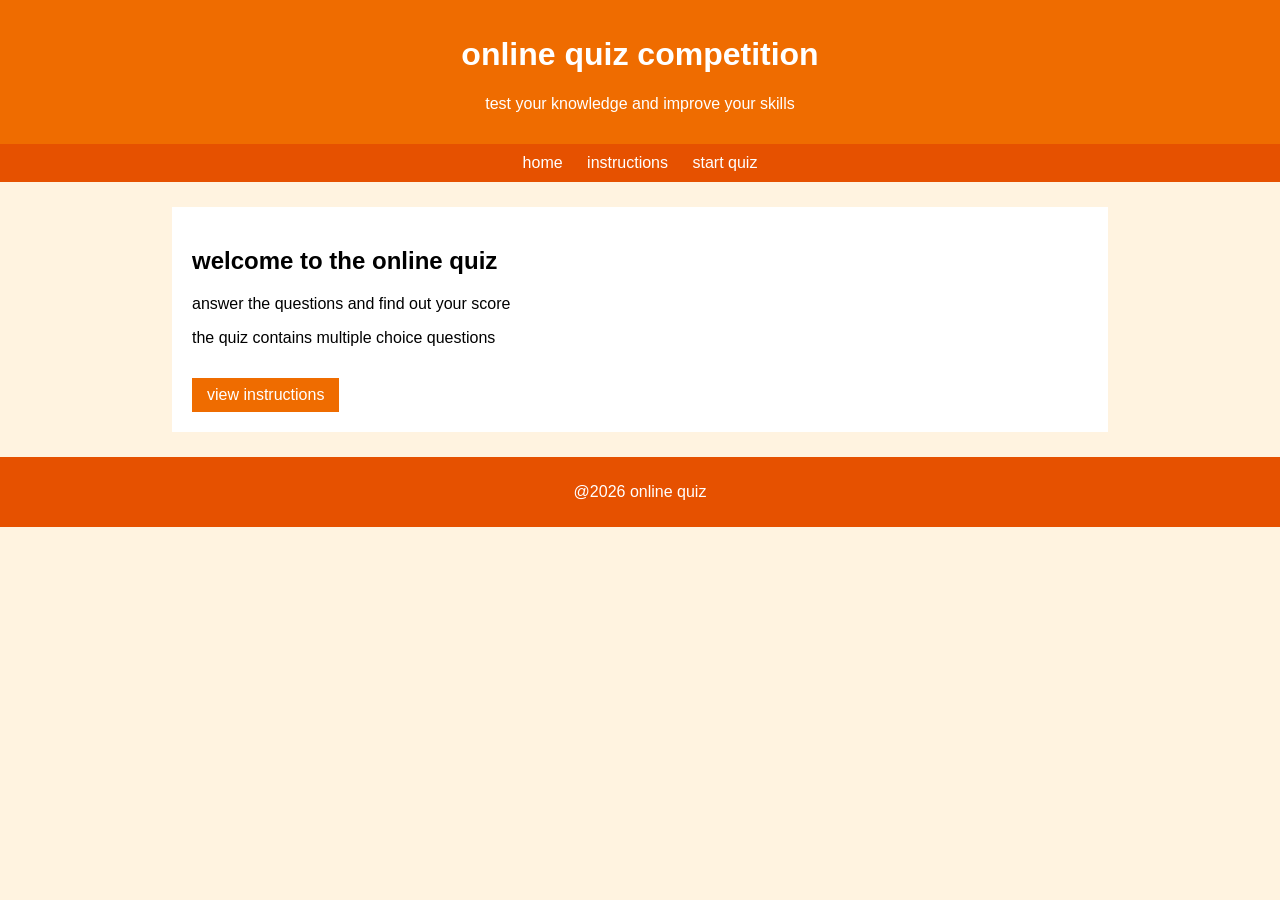
<file: index.html>
<!doctype html>
<html>
<head>
    <title>online quiz</title>
    <link rel="stylesheet"href="styles.css">
</head>
<body>
    <header>
        <h1>online quiz competition</h1>
        <p>test your knowledge and improve your skills</p>
    </header>
    <nav>
        <a href="index.html">home</a>
        <a href="instructions.html">instructions</a>
        <a href="quiz.html">start quiz</a>
       </nav>
       <div class="content">
        <h2>welcome to the online quiz</h2>
        <p>answer the questions and find out your score</p>
        <p>the quiz contains multiple choice questions</p>
        <a class="button"href="instructions.html">
            view instructions</a>
            </div>
            <footer>
                <p>@2026 online quiz</p>
            </footer>
            </body>
            </html>
</file>
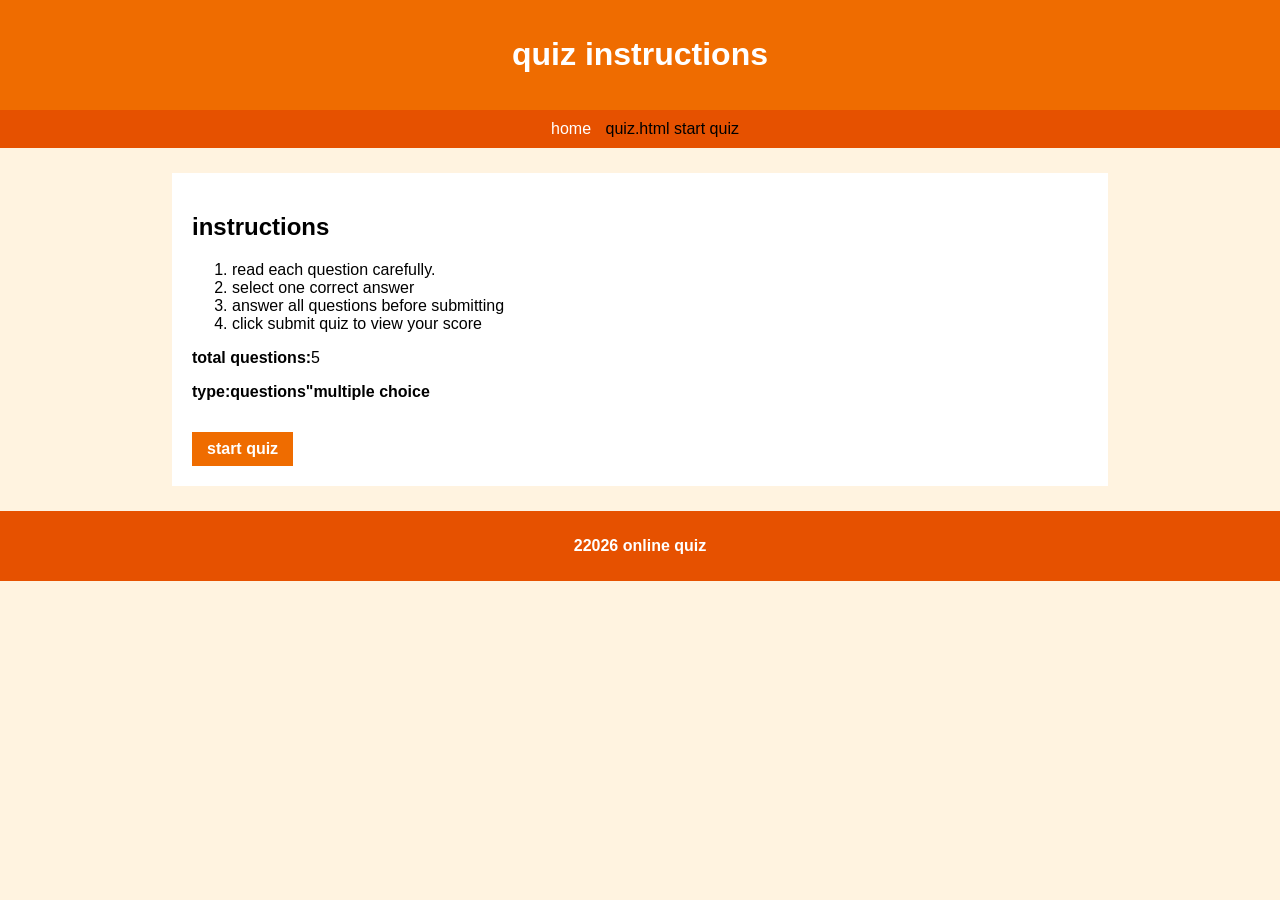
<file: instructions.html>
<!doctype html>
<html>
    <head>
        <title>quiz instructions</title>
        <link rel="stylesheet"href="styles.css">
    </head>
    <body>
        <header>
            <h1>quiz instructions</h1>
        </header>
        <nav>
            <a href="index.html">home</a>
            <instructions class="html">
                <instructions>quiz.html start quiz
        </nav>
        <div class="content">
            <h2>instructions</h2>
            <ol>
                <li>read each question carefully.</li>
                <li>select one correct answer</li>
                <li>answer all questions before submitting</li>
                <li>click submit quiz to view your score</li>
            </ol>
            <p><b>total questions:</b>5</p>
            <p><b>type:questions"multiple choice</p>
                <a class="button"href="quiz.html">start quiz</a>
                </div>
                <footer>
                    <p>22026 online quiz</p>
                </footer>
                </body>
                </html>
</file>
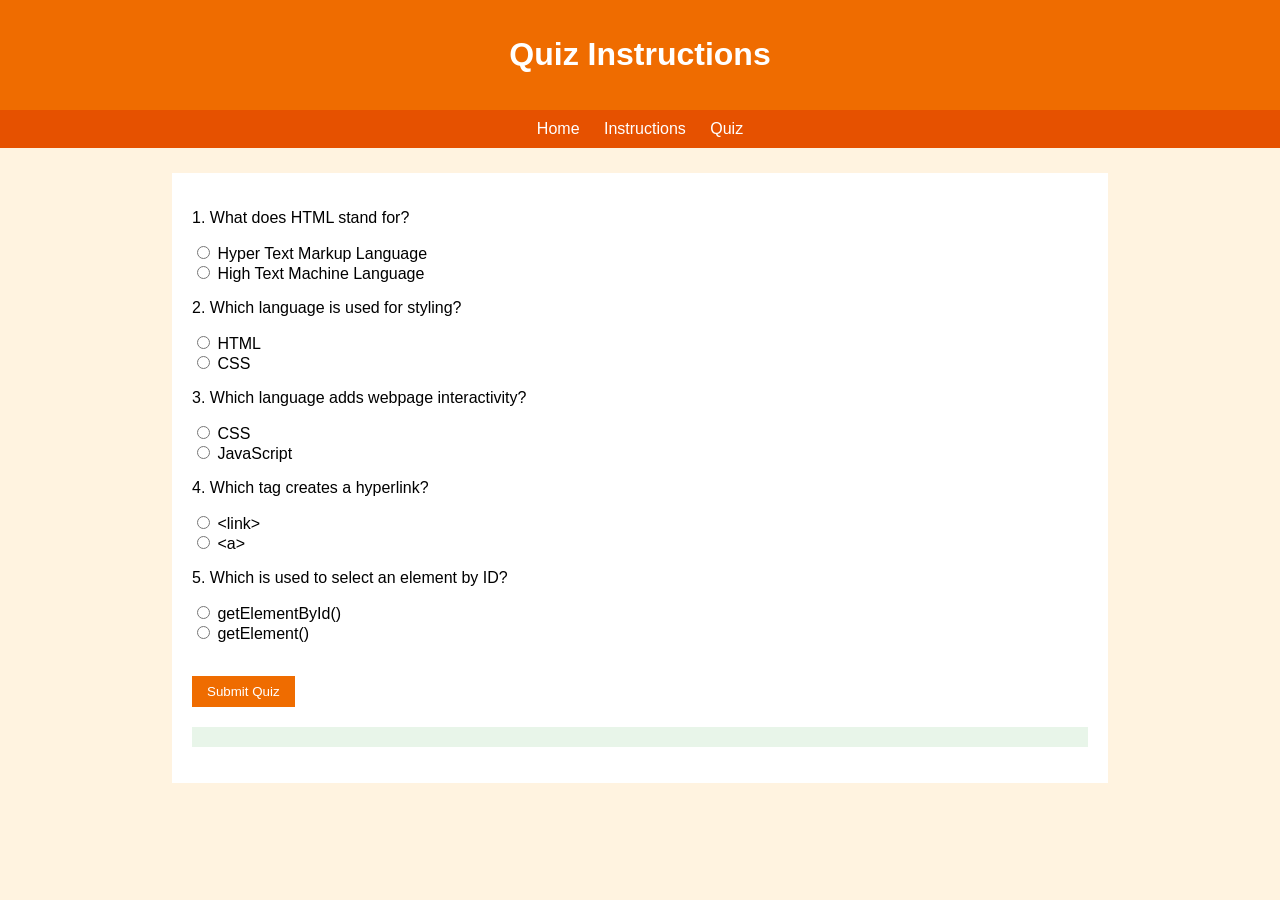
<file: quiz.html>
<!doctype html>
<html>
<head>
    <title>Quiz</title>
    <link rel="stylesheet" href="styles.css">
</head>

<body>

    <header>
        <h1>Quiz Instructions</h1>
    </header>

    <nav>
        <a href="index.html">Home</a>
        <a href="instructions.html">Instructions</a>
        <a href="quiz.html">Quiz</a>
    </nav>

    <div class="content">

        <form onsubmit="checkquiz(event)">

            <p>1. What does HTML stand for?</p>
            <input type="radio" name="q1" value="a" required>
            Hyper Text Markup Language<br>

            <input type="radio" name="q1" value="b">
            High Text Machine Language<br>

            <p>2. Which language is used for styling?</p>
            <input type="radio" name="q2" value="a" required>
            HTML<br>

            <input type="radio" name="q2" value="b">
            CSS<br>

            <p>3. Which language adds webpage interactivity?</p>
            <input type="radio" name="q3" value="a" required>
            CSS<br>

            <input type="radio" name="q3" value="b">
            JavaScript<br>

            <p>4. Which tag creates a hyperlink?</p>
            <input type="radio" name="q4" value="a" required>
            &lt;link&gt;<br>

            <input type="radio" name="q4" value="b">
            &lt;a&gt;<br>

            <p>5. Which is used to select an element by ID?</p>
            <input type="radio" name="q5" value="a" required>
            getElementById()<br>

            <input type="radio" name="q5" value="b">
            getElement()<br>

            <br>
            <button type="submit">Submit Quiz</button>

        </form>

        <p id="result"></p>

    </div>

    <script>
        function checkquiz(event) {
            event.preventDefault();

            let score = 0;

            if (document.querySelector("input[name='q1']:checked").value == "a") score++;
            if (document.querySelector("input[name='q2']:checked").value == "b") score++;
            if (document.querySelector("input[name='q3']:checked").value == "b") score++;
            if (document.querySelector("input[name='q4']:checked").value == "b") score++;
            if (document.querySelector("input[name='q5']:checked").value == "a") score++;

            document.getElementById("result").innerHTML =
                "Quiz completed! Your score is " + score + "/5";
        }
    </script>

</body>
</html>
</file>
<file: styles.css>
body {
    margin: 0;
    font-family: Arial;
    background-color: #fff3e0;
}

header {
    text-align: center;
    background-color: #ef6c00;
    color: white;
    padding: 15px;
}

nav {
    text-align: center;
    background-color: #e65100;
    padding: 10px;
}

nav a {
    color: white;
    text-decoration: none;
    margin: 10px;
}

.content {
    width: 70%;
    margin: 25px auto;
    padding: 20px;
    background-color: white;
}

.button,
button {
    display: inline-block;
    padding: 8px 15px;
    margin-top: 15px;
    background-color: #ef6c00;
    color: white;
    border: none;
    text-decoration: none;
    cursor: pointer;
}

#result {
    margin-top: 20px;
    padding: 10px;
    background-color: #e8f5e9;
    color: green;
    font-weight: bold;
}

footer {
    text-align: center;
    padding: 10px;
    background-color: #e65100;
    color: white;
}
</file>
